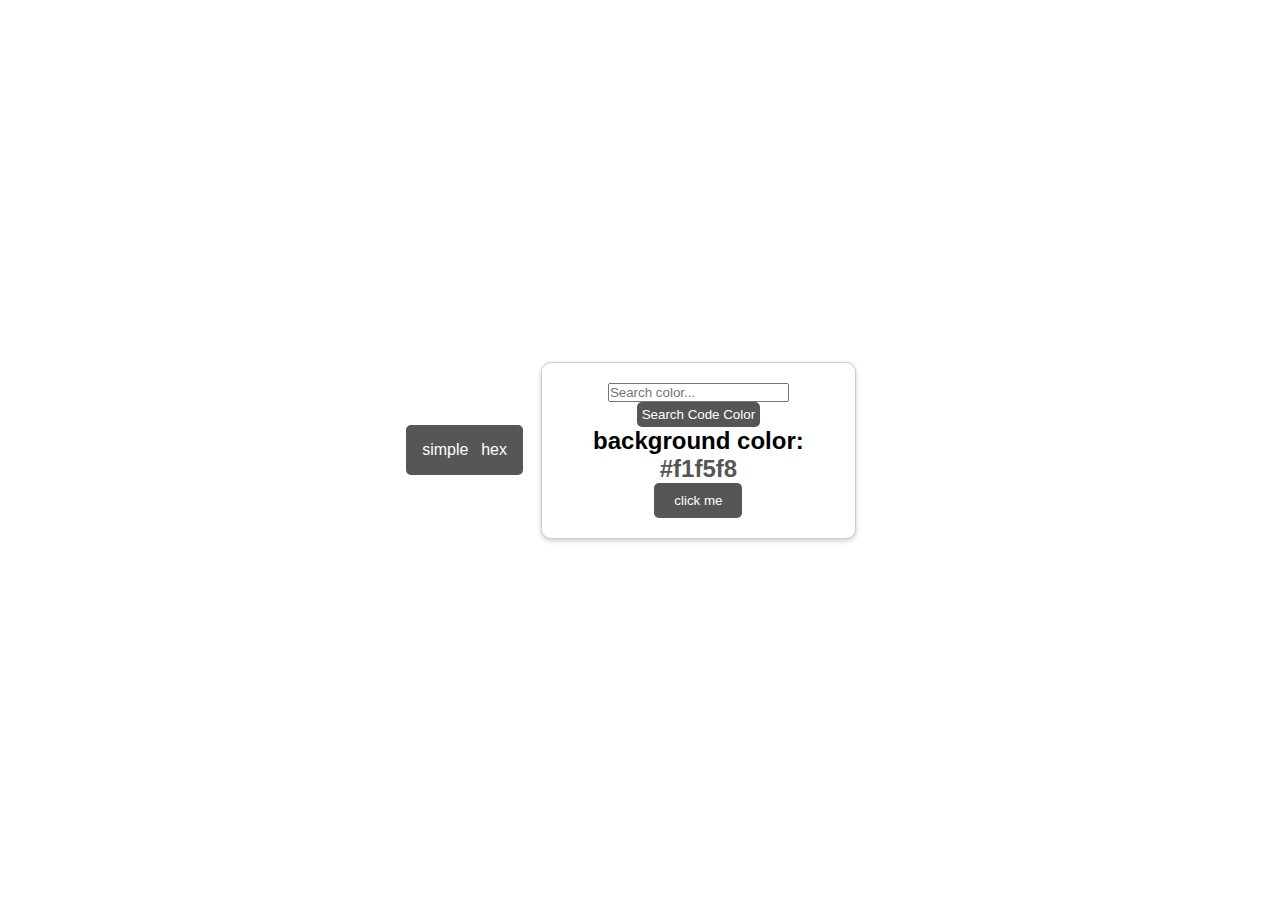
<file: html/index.html>
<!DOCTYPE html>
<html lang="en">
<head>
    <meta charset="UTF-8">
    <meta name="viewport" content="width=device-width, initial-scale=1.0">
    <title>color flipper</title>
    <link rel="stylesheet" href="/css/style.css">
</head>
<body>
    <nav>
        <div class="nav-center">
            <h4></h4>
            <ul class="nav-links">
                <li>
                    <a href="index.html">simple</a>
                </li>
                <li>
                    <a href="hex.html">hex</a>
                </li>
            </ul>
        </div>
    </nav>
    <main>
        <div class="container">
            <input type="text" id="searchInput" placeholder="Search color...">
            <button class="boton" onclick="buscarColor()">Search Code Color</button>
            <h2>
                background color:
                <span class="color">
                    #f1f5f8
                </span>
            </h2>
            <button class="btn btn-hero" id="btn">click me</button>
        </div>
   
    </main>

    <script src="/js/index.js"></script>
</body>
</html>
</file>
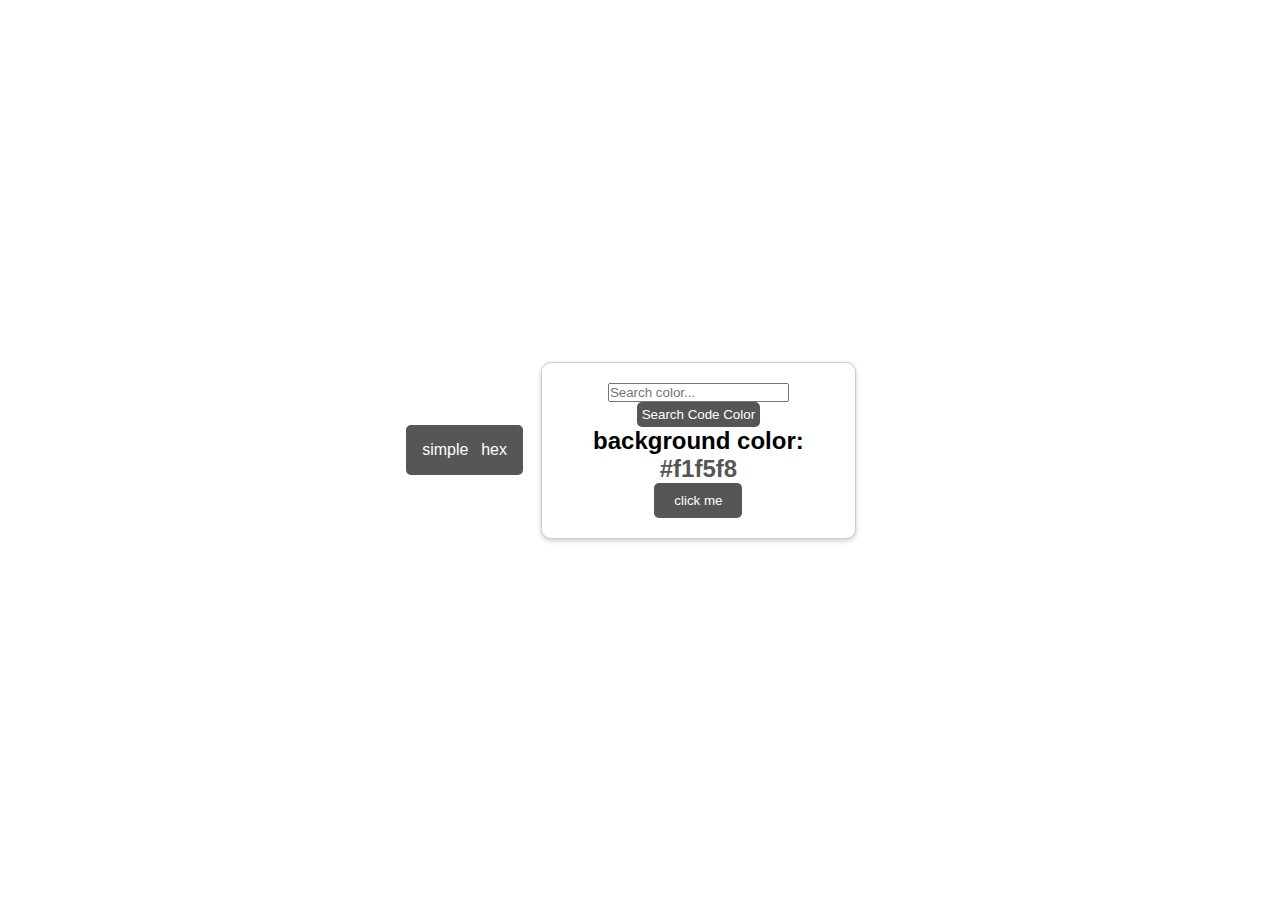
<file: html/hex.html>
<!DOCTYPE html>
<html lang="en">
  <head>
    <meta charset="UTF-8" />
    <meta name="viewport" content="width=device-width, initial-scale=1.0" />
    <title>Color Flipper</title>
    <link rel="stylesheet" href="/css/style.css" />
  </head>
  <body>

    <!--navbar-->
    
    <!--navbar fin-->

    <nav>
      <div class="nav-center">
        <h4></h4>
        <ul class="nav-links">
          <li><a href="index.html">simple</a></li>
          <li><a href="hex.html">hex</a></li>
        </ul>
      </div>
    </nav>
    <main>
      <div class="container">
        <input type="text" id="searchInput" placeholder="Search color...">
        <button class="boton" onclick="buscarColor()" >Search Code Color</button>
        <h2>background color: <span class="color">#f1f5f8</span></h2>
        <button class="btn btn-hero" id="btn">click me</button>
      </div>
      

      <!---footer-->
    </main>
    <script src="/js/hex.js"></script>
  </body>
</html>
</file>
<file: css/style.css>
@import url('https://fonts.googleapis.com/css2?family=Nunito+Sans:opsz,wght@6..12,200&family=Open+Sans:wght@300&family=PT+Sans&display=swap');


*{
    transition: all 0.8s;    
}
body {
    margin: 0;
    padding: 0;
    font-family: "Nunito Sans";
    display: flex;
    justify-content: center;
    align-items: center;
    min-height: 100vh;
}

nav {
    background-color: #575656;
    color: #fff;
    margin: 0;
    padding: 0;
    border-radius: 5px;
}

.nav-center {
    display: flex;
    justify-content: space-between;
    align-items: center;
    padding: 1rem;
}

.logo {
    margin: 0;
}

.nav-links {
    list-style: none;
    display: flex;
    align-items: center;
    margin: 0;
    padding: 0;
}

.nav-links li {
    margin: 0;
    padding: 0;
}

.nav-links a {
    text-decoration: none;
    color: #fff;
}

.nav-links li:not(:last-child) {
    margin-right: 0.8rem; /* Agrega separación entre "simple" y "hex" */
}

.container {
    text-align: center;
    padding: 20px;
    border: 1px solid #ccc;
    border-radius: 10px;
    background-color: white;
    box-shadow: 0 2px 5px rgba(0, 0, 0, 0.2);
}

h2 {
    font-size: 24px;
    margin: 0;
}

.color {
    color: #575656;
}

#btn {
    background-color: #575656;
    color: white;
    border: none;
    padding: 10px 20px;
    border-radius: 5px;
    cursor: pointer;
    transition: background-color 0.3s;
}

.boton{
    background-color: #575656;
    color: white;
    border: none;
    padding: 5px 5px;
    border-radius: 5px;
    cursor: pointer;
    transition: background-color 0.3s;
}

.boton:hover{
    background-color: #575656;
}

#btn:hover {
    background-color: #575656;
}


@media (max-width: 768px) {
    .nav-center {
        flex-direction: column;
        text-align: center;
    }

    .nav-links {
        margin-top: 1rem;
    }

    .nav-links li:not(:last-child) {
        margin-right: 0;
        margin-bottom: 0.8rem;
    }
}


*{
    margin: 0;
    padding: 0;
    box-sizing: border-box;
    transition: all 0.4s;
    font-family: -apple-system,
    BlinkMacSystemFont,
    "Segoe UI",
    Roboto,
    Helvetica,
    Arial,
    sans-serif,
    "Apple Color Emoji",
    "Segoe UI Emoji",
    "Segoe UI Symbol";
}

.container{
    margin-left: 5%;
    margin-right: 5%;
}

/* Navbar section */

.nav{
    width: 100%;
    height: 65px;
    position: fixed;
    line-height: 65px;
    text-align: center;
    background-color: rgba(0,0,255,0.8);
}

.nav div.logo{
    width: 180px;
    height: 10px;
    position: absolute;
}

.nav div.logo a{
    text-decoration: none;
    color: #fff;
    font-size: 1.8em;
    text-transform: uppercase;
}

.nav div.logo a:hover {
    color: #c0c0c0;
}

.nav div.main_list{
    width: 600px;
    height: 65px;
    float: right;
}

.nav div.main_list ul{
    width:100%;
    height: 65px;
    display: flex;
    list-style: none;
}

.nav div.main_list ul li{
    width: 120px;
    height: 65px;
}

.nav div.main_list ul li a{
    text-decoration: none;
    color: #fff;
    line-height: 65px;
    text-transform: uppercase;
}

.nav div.main_list ul li a:hover{
    color: #c0c0c0;
}

.nav div.media_button {
    width: 40px;
    height: 40px;
    background-color: transparent;
    position: absolute;
    right: 15px;
    top: 12px;
    display: none;
}

.nav div.media_button button.main_media_button {
    width: 100%;
    height: 100%;
    background-color: transparent;;
    outline: 0;
    border: none;
    cursor: pointer;
}

.nav div.media_button button.main_media_button span{
    width: 98%;
    height: 1px;
    display: block;
    background-color: #fff;
    margin-top: 9px;
    margin-bottom: 10px;
}

.nav div.media_button button.main_media_button:hover span:nth-of-type(1){
    transform: rotateY(180deg);
    transition: all 0.5s;
    background-color: #c0c0c0;
}

.nav div.media_button button.main_media_button:hover span:nth-of-type(2){
    transform: rotateY(180deg);
    transition: all 0.4s;
    background-color: #c0c0c0;
}

.nav div.media_button button.main_media_button:hover span:nth-of-type(3){
    transform: rotateY(180deg);
    transition: all 0.3s;
    background-color: #c0c0c0;
}

.nav div.media_button button.active span:nth-of-type(1) {
    transform: rotate3d(0, 0, 1, 45deg);
    position: absolute;
    margin: 0;
}

.nav div.media_button button.active span:nth-of-type(2) {
    display: none;
}

.nav div.media_button button.active span:nth-of-type(3) {
    transform: rotate3d(0, 0, 1, -45deg);
    position: absolute;
    margin: 0;
}

.nav div.media_button button.active:hover span:nth-of-type(1) {
    transform: rotate3d(0, 0, 1, 20deg);
}

.nav div.media_button button.active:hover span:nth-of-type(3) {
    transform: rotate3d(0, 0, 1, -20deg);
}

/* Home section */

.home{
    width: 100%;
    height: 100vh;
    background-color: #ddd;
}

/* Medai qurey section */

@media screen and (min-width: 768px) and (max-width: 1024px) {
    
    .container{
        margin: 0;
    }
    
}




@media screen and (max-width:768px) {
    
    .container{
        margin: 0;
    }
    
    .nav div.logo{
        margin-left: 15px;
    }
    
    .nav div.main_list{
        width: 100%;
        margin-top: 65px;
        height: 0px;
        overflow: hidden;
    }
    
    .nav div.show_list{
        height: 200px;
    }
    
    .nav div.main_list ul{
        flex-direction: column;
        width: 100%;
        height: 200px;
        top: 80px;
        right: 0;
        left: 0;
    }
    
    .nav div.main_list ul li{
        width: 100%;
        height: 40px;
        background-color:rgba(0,0,255,0.8);
    }
    
    .nav div.main_list ul li a{
      text-align: center;
        line-height: 40px;
        width: 100%;
        height: 40px;
        display: table;
    }
    
    .nav div.media_button{
        display: block;
    }
}
</file>
